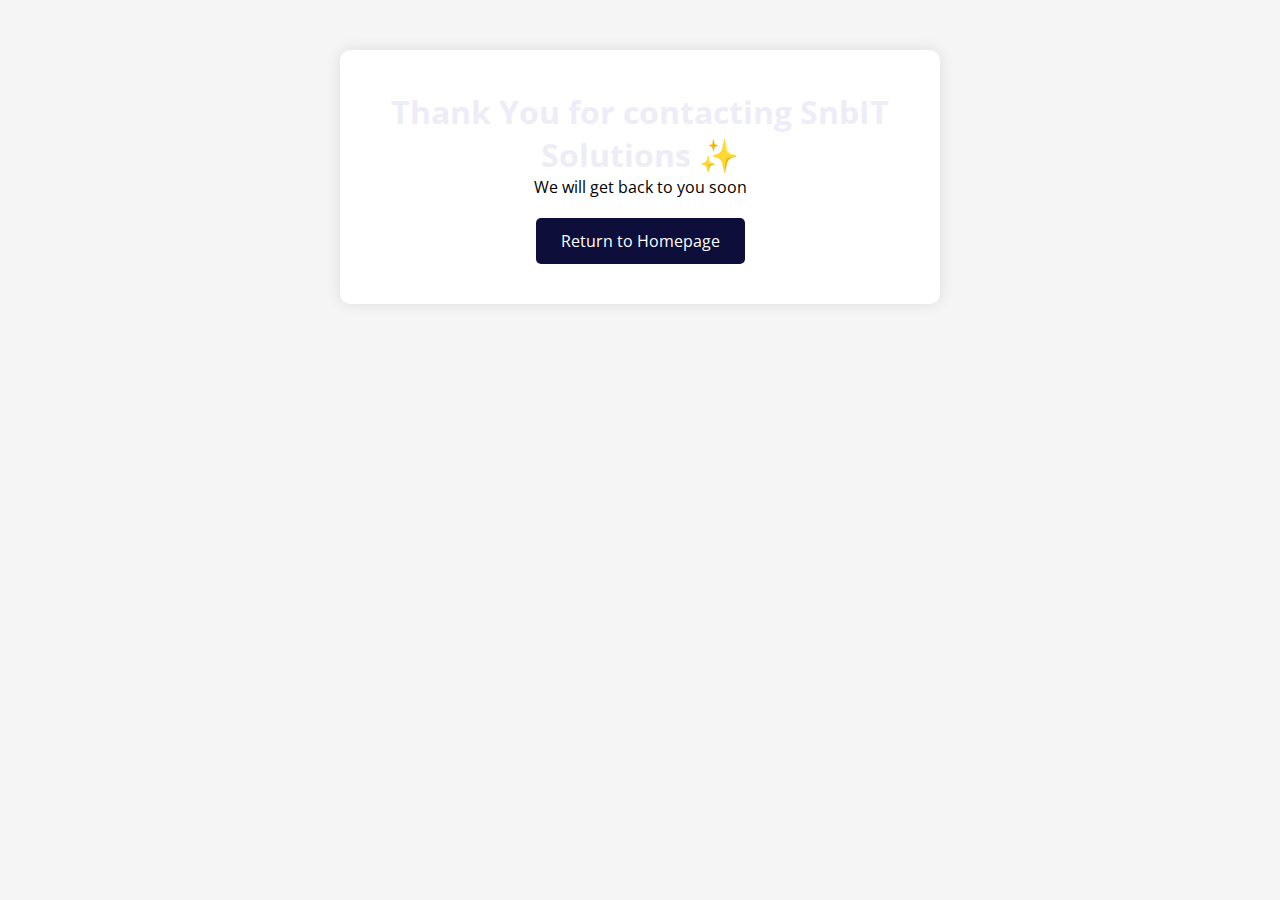
<file: thank-you.html>
<!DOCTYPE html>
<html lang="en">
  <head>
    <meta charset="UTF-8" />
    <meta name="viewport" content="width=device-width, initial-scale=1.0" />
    <link rel="stylesheet" href="style.css" />
    <link rel="preconnect" href="https://fonts.googleapis.com" />
    <style>
      @import url("https://fonts.googleapis.com/css2?family=Bebas+Neue&family=Comfortaa:wght@300..700&family=Handlee&family=Kanit:ital,wght@0,100;0,200;0,300;0,400;0,500;0,600;0,700;0,800;0,900;1,100;1,200;1,300;1,400;1,500;1,600;1,700;1,800;1,900&family=Open+Sans:ital,wght@0,300..800;1,300..800&family=Outfit:wght@100..900&family=Rubik:ital,wght@0,300..900;1,300..900&display=swap");
    </style>
    <title>✅ Sucess!</title>

    <style>
      body {
        font-family: "Comfortaa", sans-serif;
        background: #f5f5f5;
        text-align: center;
        padding: 50px 20px;
      }

      .thank-you-container {
        background: white;
        max-width: 600px;
        margin: 0 auto;
        padding: 40px;
        border-radius: 10px;
        box-shadow: 0 0 15px rgba(0, 0, 0, 0.1);
      }

      .thank-you-container h1 {
        color: #eeedf7;
      }

      .btn-return {
        display: inline-block;
        margin-top: 20px;
        padding: 12px 25px;
        background: #0e0e3b;
        color: white;
        text-decoration: none;
        border-radius: 5px;
        transition: background 0.3s;
      }
      .btn-return:hover {
        background: #4caf50;
      }
    </style>
  </head>
  <body>
    <!---------------------------------------------OUR PARTNERS SECTION----------------------------------------->

    <div class="thank-you-container">
      <h1>Thank You for contacting SnbIT Solutions ✨</h1>
      <p>We will get back to you soon</p>
      <a href="index.html" class="btn-return">Return to Homepage</a>
    </div>

    <script src="script.js"></script>
  </body>
</html>
</file>
<file: style.css>
* {
  margin: 0px;
  padding: 0px;
  box-sizing: border-box;
  font-family: "Open Sans", serif;
  font-optical-sizing: auto;
  font-weight: weight;
  font-style: normal;
}

body {
  font-family: "Open Sans", serif;
  overflow-x: hidden;
}

.header {
  min-height: 100vh;
  background: url(images/bac.jpg);
  background-size: cover;
  background-repeat: no-repeat;
  background-attachment: fixed;
  background-position: center;
}

.nav-menu li {
  list-style: none;
}

li a {
  text-decoration: none;
  font-size: x-large;
  font-weight: 600;
}

.navbar {
  display: flex;
  background-color: #fff;
  height: 100px;
  justify-content: space-between;
  align-items: center;
  padding: 1rem 1.5rem;
  border-bottom: 1px solid #ddd;
}
.hamburger {
  display: none;
}
.bar {
  display: block;
  width: 25px;
  height: 3px;
  margin: 5px auto;
  -webkit-transition: all 0.3s ease-in-out;
  transition: all 0.3s ease-in-out;
  background-color: #101010;
}
.nav-menu {
  display: flex;
  justify-content: space-between;
  align-items: center;
  text-transform: uppercase;
}
.nav-item {
  margin-left: 3rem;
}
.nav-link {
  font-size: 1rem;
  font-weight: 400;
  color: #475569;
}
.nav-link:hover {
  color: #482ff7;
}
.nav-logo {
  display: flex;
  background-color: #fff;
  align-items: center;
  text-decoration: none;
  height: 100%;
}

.nav-logo .logo {
  max-height: 95%;
  height: auto;
  max-width: 120%;
  object-fit: contain;
}

@media screen and (max-width: 768px) {
  .nav-menu {
    position: fixed;
    left: -100%;
    top: 5rem;
    flex-direction: column;
    background-color: #110a0a;
    z-index: 9999;
    width: 100%;
    border-radius: 10px;
    text-align: center;
    transition: 0.3s;
    box-shadow: 0 10px 27px rgba(0, 0, 0, 0.05);
  }

  .nav-menu.active {
    left: 0;
  }
  .nav-item {
    margin: 2.5rem 0;
  }
  .hamburger {
    display: block;
    cursor: pointer;
  }

  .overlay.active {
    display: block;
  }

  .hamburger.active .bar:nth-child(2) {
    opacity: 0;
  }
  .hamburger.active .bar:nth-child(1) {
    transform: translateY(8px) rotate(45deg);
  }
  .hamburger.active .bar:nth-child(3) {
    transform: translateY(-8px) rotate(-45deg);
  }
}
/*--------------------------------*/

.text-box {
  max-width: 500px;
  margin: 100px 20px 0 auto;
  border-radius: 8px;
  margin-right: 20px;
  position: relative;
  padding: 20px;
  border-radius: 8px;
  color: #fff;
  text-align: right;
}

.text-box h2,
.text-box h5,
.text-box p {
  margin: 10px 0;
  line-height: 1.6;
}
.text-box h2 {
  font-size: 30px;
  margin: 0;
  line-height: 1.2;
}
.text-box span {
  display: block;
  margin-top: 5px;
  font-size: 20px;
}
.text-box h5 {
  font-size: 18px;
}
.text-box .par {
  font-size: 16px;
}

/* mobiles styles for small screen size */

@media (min-width: 320px) {
  .text-box {
    text-align: center;
    width: 100%;
  }

  .text-box h2 {
    font-size: 24px;
  }

  .text-box .solutions {
    max-width: 90%;
    font-size: 16px;
  }

  .text-box .par {
    width: 90%;
    margin: 10px auto;
    text-align: center;
  }

  .text-box span {
    font-size: 28px;
    padding-right: 0;
  }
}

@media (min-width: 570px) {
  .text-box h2 {
    font-size: 32px;
  }

  .text-box .solutions {
    max-width: 80%;
  }
}

/* Mobile styles (up to 768px) */
@media (max-width: 768px) {
  .text-box {
    top: 100px;
    max-width: 100%;
    margin: 120px auto 0 auto;
    text-align: center;
  }
}

/*-----------------------WHAT WE DO CONTENT--------------*/

.container__image {
  margin-top: 10%;
  display: flex;
  flex-wrap: wrap;
  justify-content: center;
  gap: 15px;
  width: 100%;
}
.course-image {
  flex-basis: calc(33.33% -20px);
  max-width: 250px;
  text-align: center;
}
.course-image h3 {
  font-size: 16px;
  font-family: inherit;
  margin-bottom: 10px;
}
.course-image img {
  width: 100%;
  height: auto;
  border-radius: 8px;
  transition: 0.3s ease;
}

.course-image img:hover {
  transform: scale(1.1);
}

/*-------------------------OUR TEAM-------------------------*/

.h-div {
  margin-top: 10%;
  font-family: "Open Sans", serif;
  margin: 100px auto;
  max-width: 600px;
  position: relative;
  margin-bottom: 1.5rem;
  font-size: 15px;
  text-align: center;
}
.h-div::before {
  content: "";
  display: block;
  width: 240px;
  height: 1px;
  background: rgba(0, 0, 0, 0.315);
  position: absolute;
  z-index: -2;
  left: 0;
  top: 50%;
}
.h-div::after {
  content: "";
  display: block;
  width: 240px;
  height: 1px;
  background-color: rgba(0, 0, 0, 0.315);
  position: absolute;
  z-index: -2;
  right: 0;
  top: 50%;
}

.h-div h1 {
  text-align: center;
  font-size: 20px;
  font-size: small;
}
.members {
  margin-top: 5%;
  width: 100%;
  height: 100%;
  display: flex;
  justify-content: center;
  align-items: center;
}
.card span {
  display: block;
}
.wrapper {
  display: flex;
  border-radius: 20px;
  width: 80%;
  justify-content: space-between;
  gap: 5rem;
}
.CARD {
  width: 400px;
  height: 250px;
  padding: 2rem 1rem;
  position: relative;
  display: flex;
  align-items: flex-end;
  transition: 0.5s ease-in-out;
}
.CARD:hover {
  transform: translateY(20px);
}
.CARD:before {
  content: "";
  position: absolute;
  top: 0;
  left: 0;
  display: block;
  width: 100%;
  height: 100%;
  z-index: 2;
  transition: 0.5s all;
  opacity: 1;
}
.CARD:hover:before {
  opacity: 1;
}
.CARD img {
  width: 200px;
  height: 200px;
  border-radius: 50%;
  object-fit: cover;
  position: absolute;
  top: 0;
  left: 0;
  transform: all 0.4s ease;
}
.CARD img:hover {
  transform: scale();
  box-shadow: 0 4px 8px rgba(0, 0, 0, 0.2);
}
.CARD .info {
  position: relative;
  z-index: 3;
  color: rgb(0, 0, 0);
  opacity: 0;
  transform: translateY(30px);
  transform: 0.4s all;
}
.info h5 {
  font-size: 20px;
  font-family: "Open Sans", serif;
  font-weight: 500;
}
.CARD:hover .info {
  opacity: 1;
  transform: translateY(0px);
}

/*-----------------media screen size for our team-----*/

@media (max-width: 320px) {
  .wrapper {
    flex-direction: row;
    width: 95%;
    gap: 2rem;
    margin-bottom: 40px;
  }

  .CARD {
    width: 100%;
    height: 200px;
  }

  .CARD img {
    width: 150px;
    height: 150px;
  }
}

@media (max-width: 576px) {
  .h-div::before,
  .h-div::after {
    width: 50px;
  }
  .wrapper {
    flex-direction: row;
    flex-wrap: wrap;
    justify-content: center;
    gap: 1rem;
    margin-bottom: 40px;
  }

  .CARD {
    width: 45%;
    height: auto;
    padding: 1rem;
    text-align: center;
  }
  .CARD img {
    width: 100px;
    height: 100px;
    display: block;
    margin-left: auto;
    margin-right: auto;
  }
  .info h5 {
    font-size: 14px;
  }
}

@media (max-width: 768px) {
  .h-div::before,
  .h-div::after {
    width: 100px;
  }
  .wrapper {
    margin-bottom: 40px;
  }
}

@media (max-width: 992px) {
  .wrapper {
    flex-direction: row;
    flex-wrap: wrap;
    justify-content: center;
    gap: 3rem;
    color: #ccc;
  }
  .CARD {
    width: 300px;
    height: auto;
  }

  .CARD img {
    width: 180px;
    height: 180px;
  }
  .info h5 {
    font-size: 18px;
  }
}

@media (min-width: 993px) {
  .wrapper {
    flex-wrap: nowrap;
    justify-content: space-between;
    gap: 5rem;
  }
  .CARD {
    width: 400px;
    height: 250px;
  }
  .CARD img {
    width: 200px;
    height: 200px;
  }
}
@media (min-width: 1200px) {
  .wrapper {
    width: 80%;
    gap: 5rem;
  }
}

/*---------------------OUR PARTNER--------------------*/

.container {
  width: 100%;
  margin: 2rem 0;
}

.image-section-title h2 {
  margin: 100px auto;
  font-size: small;
  max-width: 600px;
  position: relative;
  margin-bottom: 1.5rem;
  text-align: center;
}

.image-section-title h2::before {
  content: "";
  display: block;
  width: 240px;
  height: 2px;
  background: rgba(0, 0, 0, 0.315);
  position: absolute;
  z-index: -2;
  left: 0;
  top: 50%;
}
.image-section-title h2::after {
  content: "";
  display: block;
  width: 240px;
  height: 2px;
  background-color: rgba(0, 0, 0, 0.315);
  position: absolute;
  z-index: -2;
  right: 0;
  top: 50%;
}
.image-row {
  display: flex;
  justify-content: center;
  gap: 2rem;
  flex-wrap: wrap;
  padding: 0 1rem;
}

.image-row img {
  width: 50px;
  height: auto;
  overflow: hidden;
  object-fit: cover;
}

@media (max-width: 480px) {
  .image-section-title h2::before,
  .image-section-title h2::after {
    width: 50px;
    top: calc(50% +15px);
  }
}

@media (max-width: 768px) {
  .image-section-title h2::before,
  .image-section-title h2::after {
    width: 100px;
    top: calc(50% + 10px);
  }
}

/*-----------------------CONTACT SECTION------------------*/

.contact-us {
  margin-top: 10%;
  width: 100%;
  min-height: 500px;
  margin: 0 auto;
  background: url(images/download.jpg) center center;
  background-repeat: no-repeat;
  background-size: cover;
  display: flex;
  align-items: center;
  justify-content: center;
  padding: 20px;
  position: relative;
}
.contact-col {
  flex: 1;
  margin-top: 10%;
  max-width: 500px;
  background: rgba(8, 44, 61, 0.8);
  padding: 30px;
  color: #fff;
  border-radius: 10px;
  box-shadow: 0 8px 20px rgba(0, 0, 0, 0.25);
  margin: 10px;
}
.contact {
  margin-top: 0;
  padding-top: 20px;
  flex-basis: 50%;
  background: none;
  opacity: 1;
  height: auto;
  width: 100%;
  filter: none;
  line-height: 2;
  margin-left: 0;
  color: #f9f9f9;
}

.contact div {
  display: flex;
  align-items: flex-start;
  margin-bottom: 20px;
}
.contact div .fa {
  font-size: 30px;
  color: rgb(207, 52, 104);
  margin-right: 15px;
}
.contact div p {
  font-weight: 500;
  color: rgb(247, 247, 250);
  margin-bottom: 5px;
}
.contact div h5 {
  font-size: 20px;
  margin-bottom: 5px;
  color: #fff;
  font-weight: 500;
}
.contact-col input,
.contact-col textarea {
  width: 100%;
  padding: 15px;
  text-align: left;
  margin-bottom: 20px;
  outline: none;
  border: 1px solid #ccc;
  border-radius: 5px;
  text-align: left;
  box-sizing: border-box;
  font-size: 16px;
  color: #333;
}
.contact-col textarea {
  min-height: 100px;
}
.red-btn {
  background-color: #063247;
  color: white;
  width: 120px;
  height: 50px;
  transition: 0.3s ease;
  border-radius: 5px;
  font-size: 16px;
}
.red-btn:hover {
  background-color: #fff;
  color: #063247;
  border: 1px solid #063247;
}

/*---------------------FOOTER SECTION------------------*/

/* Base Styles for Footer */
footer {
  margin-top: 20%;
  background-color: #063247;
  color: #ffffff;
  padding: 20px 20px;
  text-align: left;
  font-family: Arial, sans-serif;
}

footer .container-div {
  max-width: 1200px;
  margin: 0 auto;
}

footer .row-box {
  display: flex;
  flex-wrap: wrap;
  justify-content: space-between;
  gap: 15px;
}

footer .square {
  flex: 1;
  min-width: 200px;
  padding: 5px;
}

footer .brand,
footer .heading {
  font-size: 18px;
  font-weight: bold;
  margin-bottom: 10px;
  color: #e0e0e0;
}

footer .about {
  font-size: 13px;
  line-height: 1.2; /* Add line spacing for readability */
  color: #cfcfcf;
}

footer .l-list,
footer .contact-div {
  list-style: none; /* Remove default bullets */
  padding: 0;
  margin: 0;
}

footer .l-list li,
footer .contact-div li {
  margin: 5px 0; /* Space between list items */
  font-size: 13px;
  color: #cfcfcf;
}

footer .l-list li:hover,
footer .contact-div li:hover {
  color: #ffffff; /* Highlight on hover */
  cursor: pointer;
}

footer .social-media {
  display: flex;
  gap: 10px; /* Space between icons */
  margin-top: 10px;
}

footer .social-media li {
  font-size: 16px;
  list-style: none;
  color: #e0e0e0;
  transition: color 0.3s;
}

footer .social-media li:hover {
  color: #ffffff; /* Highlight icons on hover */
}

.copy {
  background-color: #052539; /* Slightly darker than the footer */
  text-align: center;
  padding: 10px 0; /* Reduced padding */
  color: #cfcfcf;
  font-size: 12px; /* Smaller text size */
}

@media screen and (min-width: 320px) {
  /* Container Image Section */
  .container__image {
    flex-direction: column;
    align-items: center;
    gap: 2rem;
  }

  .course-image {
    flex-basis: 100%;
  }

  .course-image img {
    width: 200px;
    height: 150px;
  }

  /* Team Section */

  /* Contact Section */
  .contact-us {
    width: 95%;
    height: auto;
  }

  .contact {
    width: 90%;
    margin: 10px auto;
  }

  .contact-col {
    margin: 10px;
  }
}

/* Small Devices (tablets, 576px and up) */
@media screen and (min-width: 576px) {
  .text-box h2 {
    font-size: 32px;
  }

  .text-box .solutions {
    max-width: 80%;
  }

  .course-image img {
    width: 220px;
    height: 170px;
  }
}

/* Medium Devices (tablets, 768px and up) */
@media screen and (min-width: 768px) {
  @media (max-width: 768px) {
    .text-box {
      width: 100%;
      right: 10px; /* Reduce right alignment for smaller screens */
      text-align: center; /* Center-align for mobile */
      transform: translateY(-50%); /* Keep vertical centering */
    }

    .text-box .solutions,
    .text-box .par {
      max-width: 100%; /* Full width for smaller devices */
      margin: 0 auto; /* Center content on smaller screens */
    }

    .text-box span {
      font-size: 32px; /* Reduce font size for smaller screens */
      padding-right: 0; /* Remove extra padding on smaller screens */
    }

    .text-box h2 {
      font-size: 28px;
    }
  }

  .container__image {
    flex-direction: row;
    flex-wrap: wrap;
    justify-content: center;
  }

  .course-image {
    flex-basis: 45%;
  }

  .contact {
    width: 300px;
  }
}

@media screen and (min-width: 992px) {
  .text-box h2 {
    font-size: 40px;
  }

  .text-box span {
    font-size: 40px;
    padding-right: 5rem;
  }

  .course-image img {
    width: 250px;
    height: 200px;
  }

  .contact-us {
    width: 80%;
  }
}

/* Extra Large Devices (large desktops, 1200px and up) */
@media screen and (min-width: 1200px) {
  .container__image {
    justify-content: space-between;
    max-width: 1200px;
    margin: 10% auto 0;
  }
}

/*------------------ABOUT US.HTML--------------*/

.WORDING {
  display: flex;
  align-items: center;
  color: #cfcfcf;
  justify-content: center;
  background-color: #063247;
  height: 200px;
  width: 100%;
  text-align: center;
}

.our__team {
  width: 100%;
  padding: 50px 0;
  background-color: #f9f9f9;
}
.Wrapper {
  display: flex;
  justify-content: center;
  gap: 30px;
  max-width: 1200px;
  margin: 0 auto;
}
.About {
  display: flex;
  flex-direction: column;
  width: 45%;
  box-shadow: 0 4px 6px rgba(0, 0, 0, 0.1);
  border-radius: 8px;
  overflow: hidden;
}

.About img {
  width: 100%;
  height: 550px;
  object-fit: cover;
  object-position: center top;
}
.INFO {
  padding: 20px;
  text-align: center;
}
.INFO h2 {
  word-spacing: 0;
  font-size: 10px;
  font-weight: 500;
  margin-bottom: 10px;
  color: #333;
}
.INFO h4 {
  color: #1f1d1d;
  font-size: small;
  font-family: "Open Sans", serif;
  margin-bottom: 15px;
}
.INFO p {
  color: #777;
  font-size: 8px;
  line-height: 1.2;
}

/* ----------------------------------Small Screens (Mobile) ---------------------------------*/
@media screen and (max-width: 576px) {
  .Wrapper {
    flex-direction: column;
    padding: 0 15px;
  }

  .About {
    width: 100%;
    margin-bottom: 20px;
  }

  .About img {
    height: 350px;
  }

  .INFO h2 {
    font-size: 1.5rem;
  }

  .INFO h4 {
    font-size: 1rem;
  }

  .INFO p {
    font-size: 0.9rem;
  }
}

/* Medium Screens (Tablets) */
@media screen and (min-width: 577px) and (max-width: 992px) {
  .Wrapper {
    flex-wrap: wrap;
    gap: 20px;
  }

  .About {
    width: 45%;
  }

  .About img {
    height: 450px;
  }

  .INFO h2 {
    font-size: 1.7rem;
  }
}

/* Large Screens (Desktops) */
@media screen and (min-width: 993px) {
  .Wrapper {
    gap: 30px;
  }

  .About {
    width: 45%;
  }

  .About img {
    height: 550px;
  }

  .INFO h2 {
    font-size: 2rem;
  }

  .INFO p {
    font-size: 1rem;
  }
}

/*--------SERVICES.HTML PAGE-----------*/

.CONTAINER__IMAGE {
  display: flex;
  flex-wrap: wrap;
  justify-content: center;
  align-items: flex-start;
  gap: 20px;
  padding: 50px 0;
  background-color: #f9f9f9;
}

.COURSE__IMAGE {
  display: flex;
  flex-direction: column;
  width: 100%;
  box-shadow: 0 4px 6px rgba(0, 0, 0, 0.1);
  border-radius: 8px;
  margin-top: 10px;
  overflow: hidden;
}

.COURSE__IMAGE h1 {
  font-size: 1.2rem;
  font-weight: 600;
  text-align: center;
  padding: 15px 10px;
  background-color: #f0f0f0;
  color: #333;
  margin: 0;
  white-space: nowrap;
  overflow: hidden;
  text-overflow: ellipsis;
}
.COURSE__IMAGE h6 {
  font-size: 1rem;
  font-weight: bold;
  color: #555;
  margin-bottom: 10px;
  text-align: center;
  margin-top: 10px;
}
.COURSE__IMAGE img {
  width: 100%;
  height: auto;
  object-fit: cover;
  border-bottom: 1px solid #ddd;
}

.COURSE__IMAGE P {
  text-align: justify;
  text-align: center;
  line-height: 1.8;
  font-size: 0.9rem;
  color: #666;
  padding: 10px 15px;
  margin: 0;
}

/* ---------------------------------Small Screens (Mobile) ---------------------------*/
@media screen and (max-width: 576px) {
  .CONTAINER__IMAGE {
    flex-direction: column;
    padding: 20px 15px;
    gap: 20px;
  }

  .COURSE__IMAGE {
    width: 90%;
    max-width: none;
  }

  .COURSE__IMAGE img {
    height: 250px;
  }

  .COURSE__IMAGE h1 {
    font-size: 1.2rem;
  }
  .COURSE__IMAGE h6 {
    font-size: 0.9rem;
  }
  .COURSE__IMAGE p {
    font-size: 0.8rem;
  }
}

/* Medium Screens (Tablets) */
@media screen and (min-width: 577px) and (max-width: 992px) {
  .CONTAINER__IMAGE {
    flex-wrap: wrap;
    gap: 20px;
  }

  .COURSE__IMAGE {
    width: 45%;
  }

  .COURSE__IMAGE img {
    height: 350px;
  }

  .COURSE__IMAGE h1 {
    font-size: 1.7rem;
  }
}

/* Large Screens (Desktops) */
@media screen and (min-width: 993px) {
  .CONTAINER__IMAGE {
    gap: 30px;
    max-width: 1200px;
    margin: 0 auto;
  }

  .COURSE__IMAGE {
    width: 45%;
  }

  .COURSE__IMAGE img {
    height: 450px;
  }

  .COURSE__IMAGE h1 {
    font-size: 2rem;
  }
}

.Pathners {
  text-align: center;
  padding: 20px;
  background-color: #f9f9f9;
}

.Section h2 {
  font-size: 24px;
  font-weight: bold;
  margin-bottom: 20px;
  color: #333;
  display: flex;
  align-items: center;
  justify-content: center;
  gap: 10px;
  position: relative;
}

.Section h2 span {
  position: relative;
  z-index: 1;
}
.Section h2::before,
.Section h2::after {
  content: "";
  flex: 1;
  height: 1px;
  background-color: #000;
  display: block;
}

.Image__Row {
  display: flex;
  justify-content: space-between;
  align-items: center;
  align-items: center;
  gap: 20px;
  margin: 0 auto;
  max-width: 800px;
}

.Image__Row img {
  display: inline-block;
  width: 150px;
  height: auto;
  border: 1px solid #00000034;
  border-radius: 8px;
  transition: transform 0.3s ease;
}

.Image__Row img:hover {
  transform: scale(1.1);
}

/* small screen  */
@media (max-width: 600px) {
  .Section h2 {
    font-size: 18px;
    gap: 5px;
  }
  .Image__Row {
    flex-direction: column;
    gap: 15px;
  }
  .Image__Row img {
    width: 100%;
    max-width: 250px;
  }
}

@media (min-width: 601px) and (max-width: 1024px) {
  .Section h2 {
    font-size: 20px;
    gap: 8px;
  }
  .Image__Row {
    gap: 15px;
    max-width: 600px;
  }
  .Image__Row img {
    width: 120px;
  }
}

/*-----------------------ABOUT US.HTML-------------*/

/*-------------------contact us.html page---------*/

.location {
  width: 80%;
  margin: auto;
  padding: 80px 0;
}
.location iframe {
  width: 100%;
  height: 400px;
}

@media (max-width: 576) {
  .location {
    width: 95%;
    padding: 50px 0;
  }
  .location iframe {
    height: 300px;
  }
}

@media (max-width: 768px) {
  .location {
    width: 90%;
    padding: 60px 0;
  }

  .location iframe {
    height: 350px;
  }
}

.location {
  width: 80%;
  margin: auto;
  padding: 80px 0;
}

.location iframe {
  width: 100%;
  height: 400px;
}

.thanks-container {
  width: 50%;
  margin: 0 auto;
  padding: 20px;
  text-align: center;
  background-color: #f5f5f5;
  border-radius: 8px;
  box-shadow: 0 2px 4px rgba(0, 0, 0, 0.1);
}

/* media Screens */
@media (max-width: 576px) {
  .location {
    width: 95%;
    padding: 50px 0;
  }

  .location iframe {
    height: 300px;
  }
}

@media (max-width: 768px) {
  .location {
    width: 90%;
    padding: 60px 0;
  }

  .location iframe {
    height: 350px;
  }
}

@media (min-width: 1200px) {
  .location {
    width: 70%;
    padding: 100px 0;
  }

  .location iframe {
    height: 500px;
  }
}
</file>
